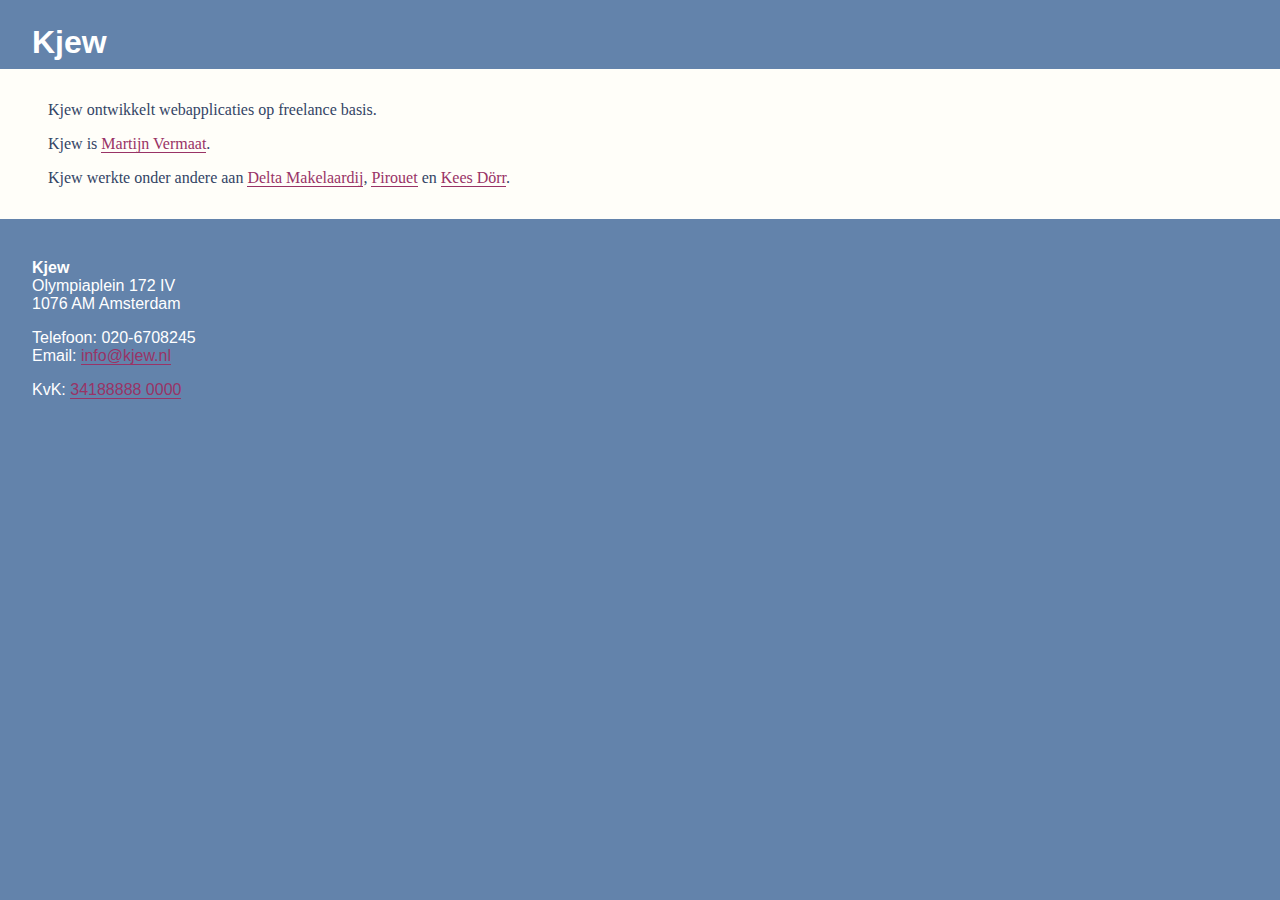
<file: www/index.html>
<!DOCTYPE HTML PUBLIC "-//W3C//DTD HTML 4.01//EN" "http://www.w3.org/TR/html4/strict.dtd">

<html>

<head>
    <title>Kjew</title>
    <link rel="stylesheet" type="text/css" media="screen" href="css/screen.css">
    <link rel="stylesheet" type="text/css" media="screen" href="css/screen-why.css" title="whytheluckystiff">
    <link rel="alternate stylesheet" type="text/css" media="screen" href="css/screen-ubuntu.css" title="Ubuntu colors">
    <link rel="alternate stylesheet" type="text/css" media="screen" href="css/screen-bow.css" title="Zwart op wit">
    <link rel="alternate stylesheet" type="text/css" media="screen" href="css/screen-wob.css" title="Wit op zwart">
    <link rel="stylesheet" type="text/css" media="print" href="css/print.css">
</head>


<body id="kjew-nl">

<div id="page-header">
<h1>Kjew</h1>
</div>

<div id="page-content">

<p>
Kjew ontwikkelt webapplicaties op freelance basis.
</p>

<p>
Kjew is <a href="http://www.cs.vu.nl/~mvermaat/">Martijn Vermaat</a>.
</p>

<p>
Kjew werkte onder andere aan <a href="http://www.deltamakelaardij.nl/">Delta
Makelaardij</a>, <a href="http://www.pirouet-antiek.nl/">Pirouet</a> en
<a href="http://kdmakelaardij.nl/">Kees Dörr</a>.
</p>

</div>

<div id="page-footer">
<p>
<strong>Kjew</strong><br>
Olympiaplein 172 IV<br>
1076 AM Amsterdam
</p>

<p>
Telefoon: 020-6708245<br>
Email: <a href="mailto:info@kjew.nl">info@kjew.nl</a>
</p>

<p>
KvK: <a href="https://server.db.kvk.nl/TST-BIN/FU/TSWS001@?BUTT=341888880000">34188888 0000</a>
</p>
</div>

</body>


</html>
</file>
<file: www/css/screen.css>
/* Default CSS2 document for vu-website */


html {
    margin              :   0;
    padding             :   0;
    font-family         :   'Lucida Grande', Verdana, Geneva, Lucida, Helvetica, sans-serif;
}


body {
    margin              :   0;
    padding             :   0;
}


#page-header {
    padding             :   1.5em 2em 0.5em 2em;
}


#breadcrumbs {
    margin-bottom       :   0;
    font-size           :   0.8em;
}


h1 {
    margin              :   0;
    padding             :   0;
}


#page-content {
    padding             :   1em 20% 1em 3em;
    font-family         :   Georgia, 'Trebuchet MS', Palatino, Times, serif;
/*  font-family         :   'Trebuchet MS', Verdana, Lucida, Helvetica, sans-serif; */
}


#page-content h2,
#page-content h3,
#page-content h4,
#page-content h5 {
    margin-left         :   -1em;
    font-family         :   'Lucida Grande', Verdana, Geneva, Lucida, Helvetica, sans-serif;
}


.content-date {
    margin-top          :   2em;
    margin-left         :   -1em;
    font-size           :   0.8em;
    font-family         :   'Lucida Grande', Verdana, Geneva, Lucida, Helvetica, sans-serif;
}


pre, code {
    font-family         :   monospace;
}


pre {
    padding             :   1em;
    overflow            :   auto;
}


#page-footer {
    padding             :   1.5em 2em 1.5em 2em;
}


#page-footer h2 {
    font-size           :   1em;
}


#navigation {
    margin-bottom       :   0;
    font-size           :   0.8em;
}


a.external:after {
    content             :   " !"; /*" (!)";*/
    font-size           :   0.6em;
    vertical-align      :   top;
}


pre a.external:after {
    display             :   none;
}


dt {
    font-weight         :   bold;
}


dd {
    margin-bottom       :   0.2em;
}


a[hreflang='nl']:after {
    content             :   " NL"; /*" (Dutch)";*/
    font-size           :   0.6em;
    vertical-align      :   top;
}

html[lang='nl'] a[hreflang='nl']:after {
    content             :   "";
    font-size           :   0.6em;
    vertical-align      :   top;
}

html[lang='nl'] a[hreflang='en']:after {
    content             :   " EN"; /*" (English)";*/
    font-size           :   0.6em;
    vertical-align      :   top;
}


.xnav {
    display             :   none;
}


img {
/*
    border              :   solid 1px black;
*/
    border              :   none;
}
</file>
<file: www/css/screen-why.css>
/* Ubuntu colors CSS2 document for vu-website */


html {
    background          :   #6383ab;
}


pre, code {
    background          :   #f9f9ff;
}


#page-content {
    background          :   #fffef9;
}


html,
#breadcrumbs a:hover,
#navigation a:hover {
    color               :   #fff;
}


/*
   This one and the previous rule cannot be
   combined, because IE won't recognize the
   last two selectors and discard the entire
   rule.
*/
a.external:after,
a[hreflang='nl']:after {
    color               :   #334465;
}


pre,
code,
#page-content {
    color               :   #334465;
}


a {
    color               :   #936;
    text-decoration     :   none;
    border-bottom       :   solid 1px #936;
}


#breadcrumbs a,
#navigation a {
    color               :   #334465;
}


a:hover {
    background-color    :   #e6edf3;
}


#breadcrumbs a:hover,
#navigation a:hover {
    background-color    :   transparent;
    border-bottom       :   solid 1px #fff;
}


pre {
    border-top          :   solid 1px #334465;
    border-bottom       :   solid 2px #334465;
}
</file>
<file: www/css/screen-ubuntu.css>
/* Ubuntu colors CSS2 document for vu-website */


html {
    background          :   #01014f;
}


pre, code {
    background          :   #fff;
}


#page-content {
    background          :   #d9bb7a;
}


html,
#breadcrumbs a:hover,
#navigation a:hover {
    color               :   #fff;
}


/*
   This one and the previous rule cannot be
   combined, because IE won't recognize the
   last two selectors and discard the entire
   rule.
*/
a.external:after,
a[hreflang='nl']:after {
    color               :   #fff;
}


pre,
code,
#page-content {
    color               :   #01014f;
}


#breadcrumbs a,
#navigation a,
a {
    color               :   #ff360f;
}


a:hover {
    color               :   #fe9122;
}


pre {
    border-top          :   solid 1px #ff360f;
    border-bottom       :   solid 2px #ff360f;
}
</file>
<file: www/css/screen-bow.css>
/* Black on white CSS2 document for vu-website */


html {
    background          :   #fff;
    color               :   #000;
}


a:hover {
    color               :   #000;
}


#page-content {
    border-top          :   solid 2px #000;
    border-bottom       :   solid 2px #000;
}


pre, code {
    background          :   #eee;
}


pre {
    border              :   solid 1px #000;
}
</file>
<file: www/css/screen-wob.css>
/* White on black CSS2 document for vu-website */


html {
    background          :   #000;
    color               :   #fff;
}


a {
    color               :   #fff;
}


#page-content {
    border-top          :   solid 2px #fff;
    border-bottom       :   solid 2px #fff;
}


pre, code {
    background          :   #222;
}


pre {
    border              :   solid 1px #fff;
}
</file>
<file: www/css/print.css>
/* Print CSS2 document for vu-website */


body {
    background          :   #fff;
    color               :   #000;
    font-family         :   serif;
    font-size           :   0.8em;
    /* text-align          :   justify; */
}


h1, h2, h3, h4 {
    font-family         :   sans-serif;
}


pre, code {
    font-family         :   monospace;
}


pre {
    padding             :   0.8em;
    border              :   solid 2px #000;
}


a {
    color               :   #000;
    text-decoration     :   underline;
}


dt {
    font-weight         :   bold;
}


.content-date {
    margin-top          :   1em;
    font-size           :   0.9em;
}


.xnav,
#page-footer,
#breadcrumbs {
    display             :   none;
}
</file>
